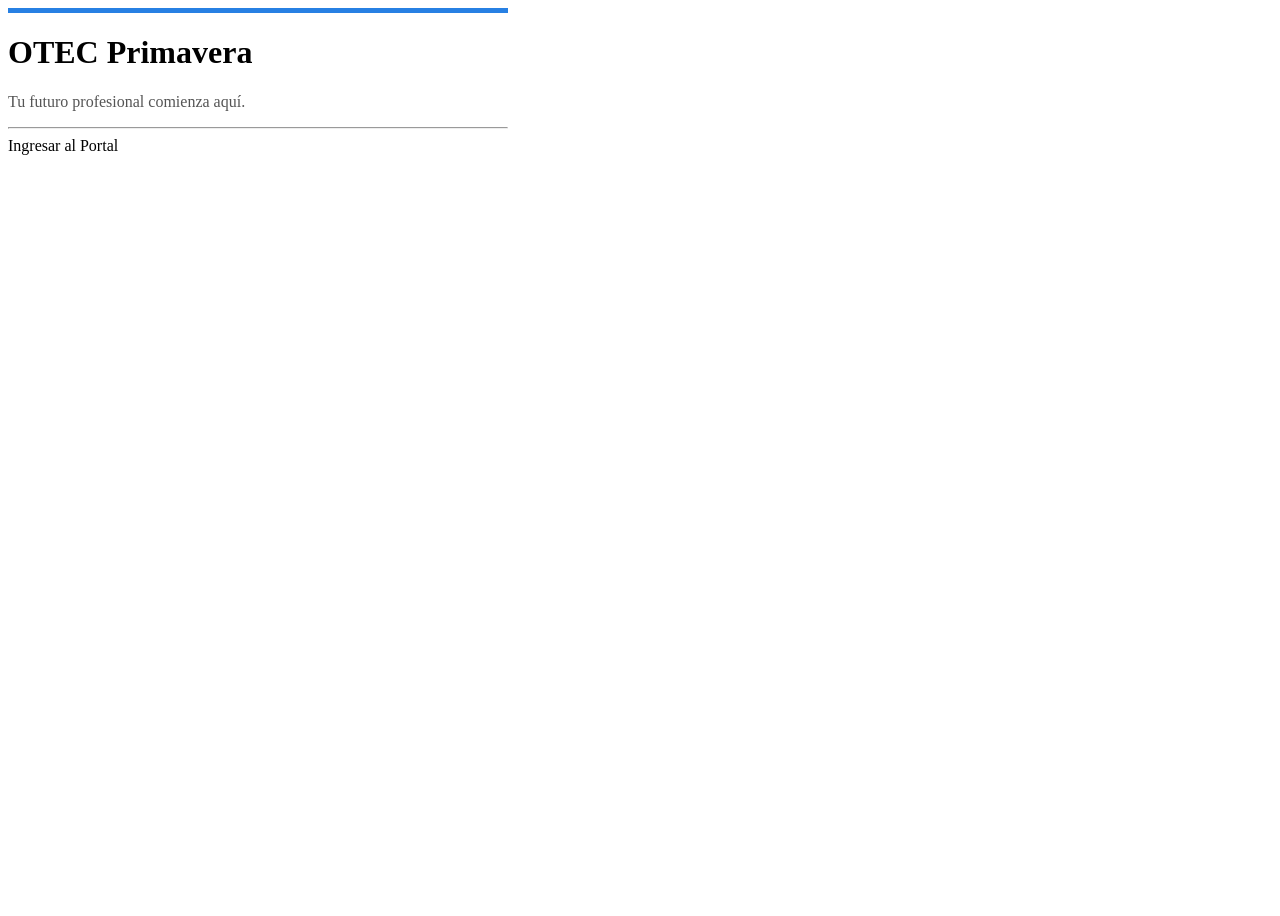
<file: mvp-gestion/src/main/resources/templates/index.html>
<!DOCTYPE html>
<html xmlns:th="http://www.thymeleaf.org">
<head>
    <meta charset="UTF-8">
    <title>OTEC Primavera - Inicio</title>
   <link href="https://bootswatch.com/5/sandstone/bootstrap.min.css" rel="stylesheet">
</head>
<body class="bg-light d-flex align-items-center justify-content-center" style="height: 100vh;">
    
    <div class="card shadow-lg p-5 text-center" style="max-width: 500px; border-top: 5px solid #2780e3;">
        <h1 class="display-4 text-primary fw-bold mb-2">OTEC Primavera</h1>
<p class="lead mb-4" style="color: #555; font-weight: 500;">Tu futuro profesional comienza aquí.</p>
        <hr class="my-4">
        <a th:href="@{/login}" class="btn btn-primary btn-lg w-100 shadow-sm">Ingresar al Portal</a>
    </div>

</body>
</html>
</file>
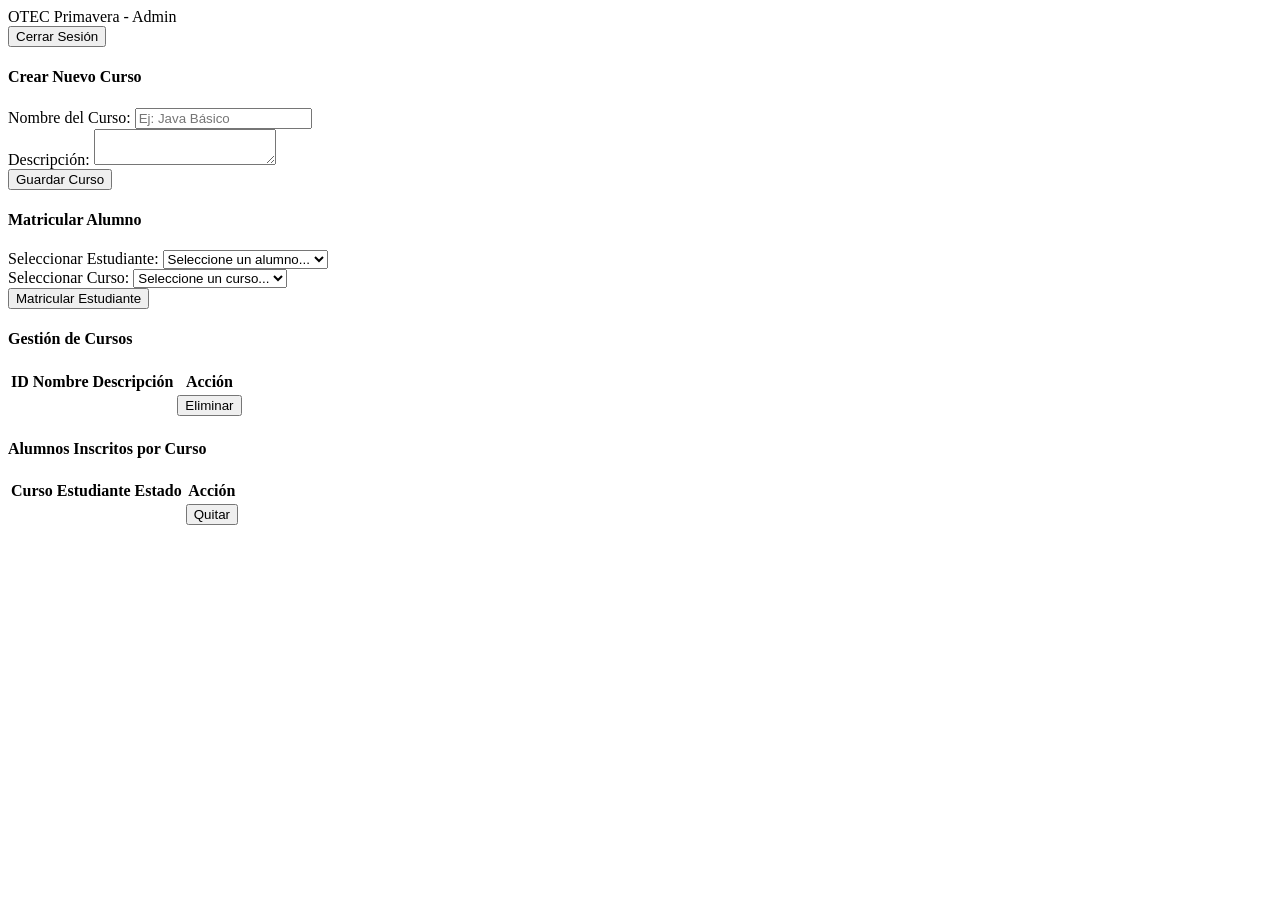
<file: mvp-gestion/src/main/resources/templates/admin.html>
<!DOCTYPE html>
<html xmlns:th="http://www.thymeleaf.org">
<head>
    <meta charset="UTF-8">
    <title>Panel de Administración - OTEC Primavera</title>
<link href="https://bootswatch.com/5/sandstone/bootstrap.min.css" rel="stylesheet">
</head>
<body class="bg-light">
    <nav class="navbar navbar-expand-lg navbar-dark bg-dark mb-4">
        <div class="container">
            <span class="navbar-brand h1 mb-0">OTEC Primavera - Admin</span>
            <form th:action="@{/logout}" method="post" class="d-flex">
                <button type="submit" class="btn btn-outline-light btn-sm">Cerrar Sesión</button>
            </form>
        </div>
    </nav>

    <div class="container">
        <div class="row">
            <div class="col-md-6 mb-4">
                <div class="card shadow-sm p-4 h-100">
                    <h4 class="text-primary mb-3">Crear Nuevo Curso</h4>
                    <form th:action="@{/admin/cursos/guardar}" method="post">
                        <div class="mb-3">
                            <label class="form-label fw-bold">Nombre del Curso:</label>
                            <input type="text" name="nombre" class="form-control" placeholder="Ej: Java Básico" required />
                        </div>
                        <div class="mb-3">
                            <label class="form-label fw-bold">Descripción:</label>
                            <textarea name="descripcion" class="form-control" rows="2" required></textarea>
                        </div>
                        <button type="submit" class="btn btn-success w-100">Guardar Curso</button>
                    </form>
                </div>
            </div>

            <div class="col-md-6 mb-4">
                <div class="card shadow-sm p-4 h-100">
                    <h4 class="text-info mb-3">Matricular Alumno</h4>
                    <form th:action="@{/admin/matriculas/guardar}" method="post">
                        <div class="mb-3">
                            <label class="form-label fw-bold">Seleccionar Estudiante:</label>
                            <select name="estudianteId" class="form-select" required>
                                <option value="">Seleccione un alumno...</option>
                                <option th:each="estudiante : ${estudiantes}" th:value="${estudiante.id}" th:text="${estudiante.username}"></option>
                            </select>
                        </div>
                        <div class="mb-3">
                            <label class="form-label fw-bold">Seleccionar Curso:</label>
                            <select name="cursoId" class="form-select" required>
                                <option value="">Seleccione un curso...</option>
                                <option th:each="curso : ${cursos}" th:value="${curso.id}" th:text="${curso.nombre}"></option>
                            </select>
                        </div>
                        <button type="submit" class="btn btn-primary w-100">Matricular Estudiante</button>
                    </form>
                </div>
            </div>
        </div>

        <div class="card shadow-sm p-4 mb-4">
            <h4 class="text-primary mb-3">Gestión de Cursos</h4>
            <div class="table-responsive">
                <table class="table table-hover table-bordered">
                    <thead class="table-primary">
                        <tr>
                            <th>ID</th>
                            <th>Nombre</th>
                            <th>Descripción</th>
                            <th>Acción</th>
                        </tr>
                    </thead>
                    <tbody>
                        <tr th:each="curso : ${cursos}">
                            <td th:text="${curso.id}"></td>
                            <td th:text="${curso.nombre}"></td>
                            <td th:text="${curso.descripcion}"></td>
                            <td>
                                <form th:action="@{/admin/cursos/eliminar}" method="post">
                                    <input type="hidden" name="cursoId" th:value="${curso.id}" />
                                    <button type="submit" class="btn btn-danger btn-sm">Eliminar</button>
                                </form>
                            </td>
                        </tr>
                    </tbody>
                </table>
            </div>
        </div>

        <div class="card shadow-sm p-4 mb-4">
            <h4 class="text-info mb-3">Alumnos Inscritos por Curso</h4>
            <div class="table-responsive">
                <table class="table table-hover table-bordered">
                    <thead class="table-info">
                        <tr>
                            <th>Curso</th>
                            <th>Estudiante</th>
                            <th>Estado</th>
                            <th>Acción</th>
                        </tr>
                    </thead>
                    <tbody>
                        <tr th:each="matricula : ${todasLasMatriculas}">
                            <td th:text="${matricula.curso.nombre}"></td>
                            <td th:text="${matricula.estudiante.username}"></td>
                            <td th:text="${matricula.estado}"></td>
                            <td>
                                <form th:action="@{/admin/matriculas/eliminar}" method="post">
                                    <input type="hidden" name="matriculaId" th:value="${matricula.id}" />
                                    <button type="submit" class="btn btn-warning btn-sm">Quitar</button>
                                </form>
                            </td>
                        </tr>
                    </tbody>
                </table>
            </div>
        </div>
    </div>
</body>
</html>
</file>
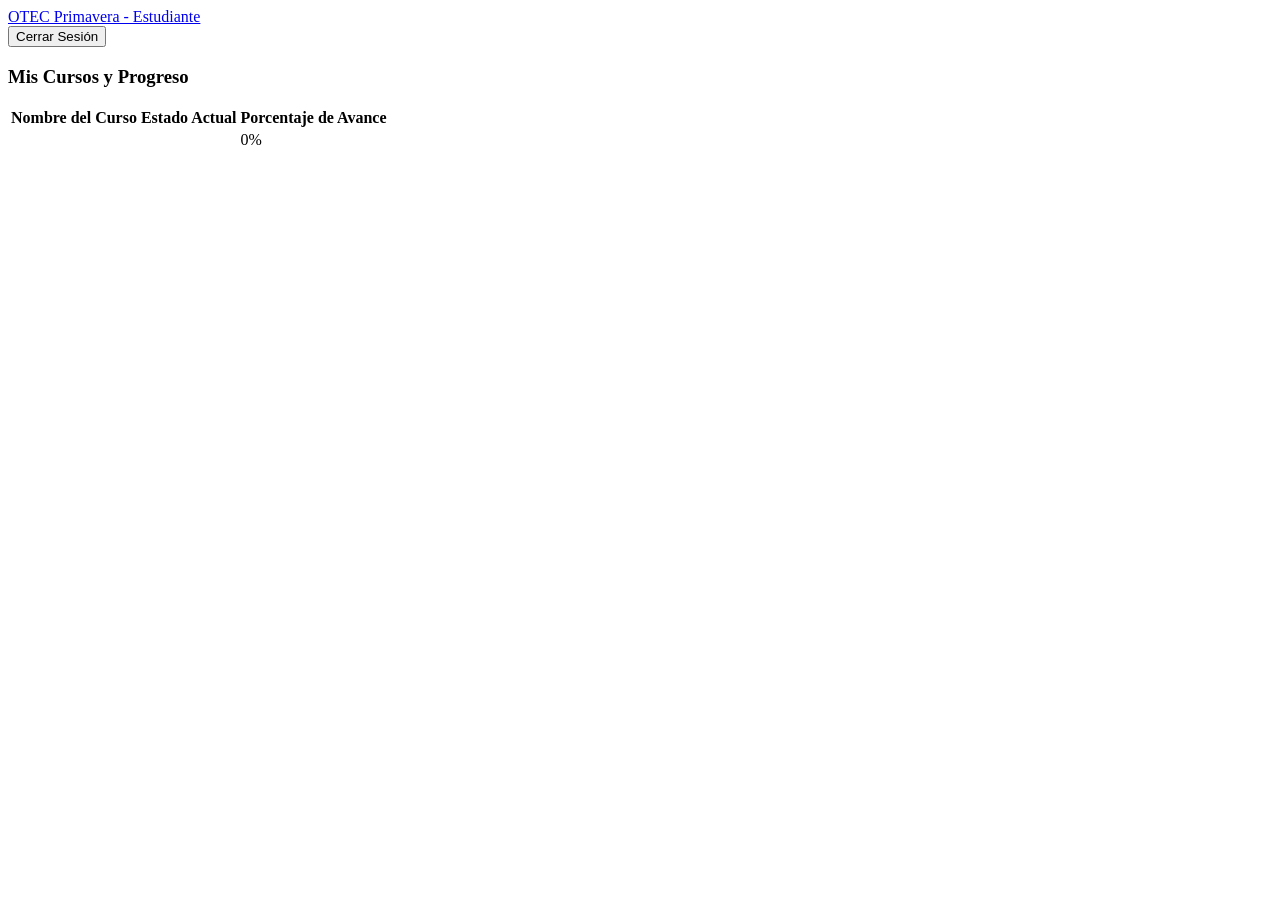
<file: mvp-gestion/src/main/resources/templates/estudiante.html>
<!DOCTYPE html>
<html xmlns:th="http://www.thymeleaf.org">
<head>
    <meta charset="UTF-8">
    <title>Panel de Estudiante - OTEC Primavera</title>
     <link href="https://bootswatch.com/5/sandstone/bootstrap.min.css" rel="stylesheet">
</head>
<body class="bg-light">
    <nav class="navbar navbar-expand-lg navbar-dark bg-primary mb-4">
        <div class="container">
            <a class="navbar-brand fw-bold" href="#">OTEC Primavera - Estudiante</a>
            <form th:action="@{/logout}" method="post" class="d-flex">
                <button type="submit" class="btn btn-outline-light btn-sm">Cerrar Sesión</button>
            </form>
        </div>
    </nav>

    <div class="container">
        <div class="card shadow-sm p-4 mb-4 border-0">
            <h3 class="text-primary mb-4 fw-bold">Mis Cursos y Progreso</h3>
            <div class="table-responsive">
                <table class="table table-hover table-striped align-middle">
                    <thead class="table-dark">
                        <tr>
                            <th>Nombre del Curso</th>
                            <th>Estado Actual</th>
                            <th class="text-center">Porcentaje de Avance</th>
                        </tr>
                    </thead>
                    <tbody>
                        <tr th:each="matricula : ${matriculas}">
                            <td class="fw-bold" th:text="${matricula.curso.nombre}"></td>
                            <td>
                                <span class="badge bg-secondary" th:text="${matricula.estado}"></span>
                            </td>
                            <td class="text-center">
                                <span class="h5 text-primary fw-bold" 
                                      th:text="${matricula.avancePorcentaje} + '%'">0%</span>
                            </td>
                        </tr>
                    </tbody>
                </table>
            </div>
        </div>
    </div>
</body>
</html>
</file>
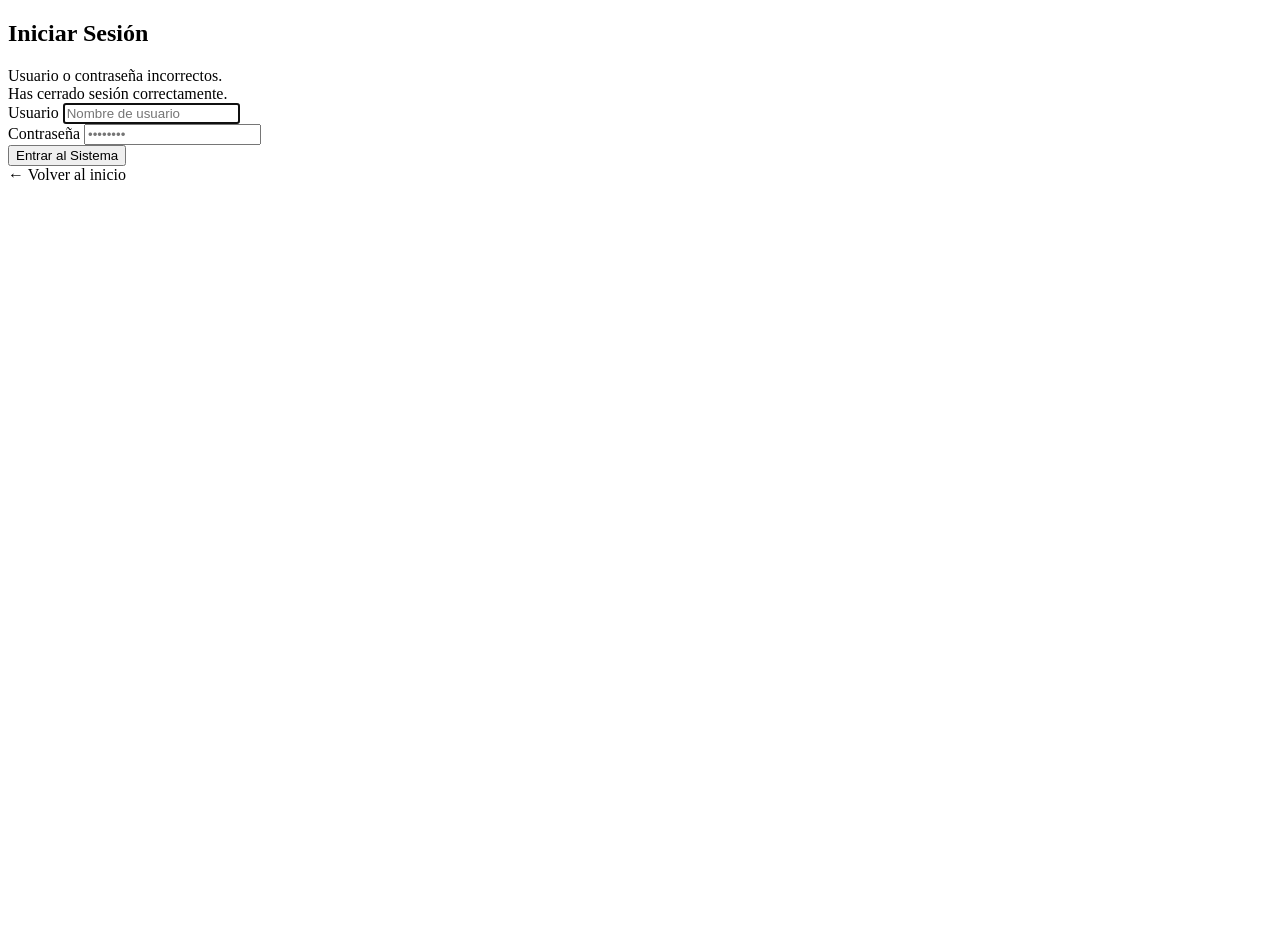
<file: mvp-gestion/src/main/resources/templates/login.html>
<!DOCTYPE html>
<html xmlns:th="http://www.thymeleaf.org">
<head>
    <meta charset="UTF-8">
    <title>Iniciar Sesión - OTEC Primavera</title>
  <link href="https://bootswatch.com/5/sandstone/bootstrap.min.css" rel="stylesheet">
</head>
<body class="bg-light d-flex align-items-center justify-content-center" style="height: 100vh;">

    <div class="card shadow p-4 w-100" style="max-width: 400px; border-radius: 10px;">
        <h2 class="text-center text-primary mb-4 fw-bold">Iniciar Sesión</h2>
        
        <div th:if="${param.error}" class="alert alert-danger py-2 small shadow-sm">
            Usuario o contraseña incorrectos.
        </div>
        
        <div th:if="${param.logout}" class="alert alert-info py-2 small shadow-sm">
            Has cerrado sesión correctamente.
        </div>
        
        <form th:action="@{/login}" method="post">
            <div class="mb-3">
                <label for="username" class="form-label fw-bold">Usuario</label>
                <input type="text" id="username" name="username" class="form-control" placeholder="Nombre de usuario" required autofocus />
            </div>
            <div class="mb-4">
                <label for="password" class="form-label fw-bold">Contraseña</label>
                <input type="password" id="password" name="password" class="form-control" placeholder="••••••••" required />
            </div>
            <button type="submit" class="btn btn-primary w-100 py-2 shadow-sm">Entrar al Sistema</button>
        </form>
        
        <div class="text-center mt-4">
            <a th:href="@{/}" class="text-decoration-none small text-muted">← Volver al inicio</a>
        </div>
    </div>

</body>
</html>
</file>
